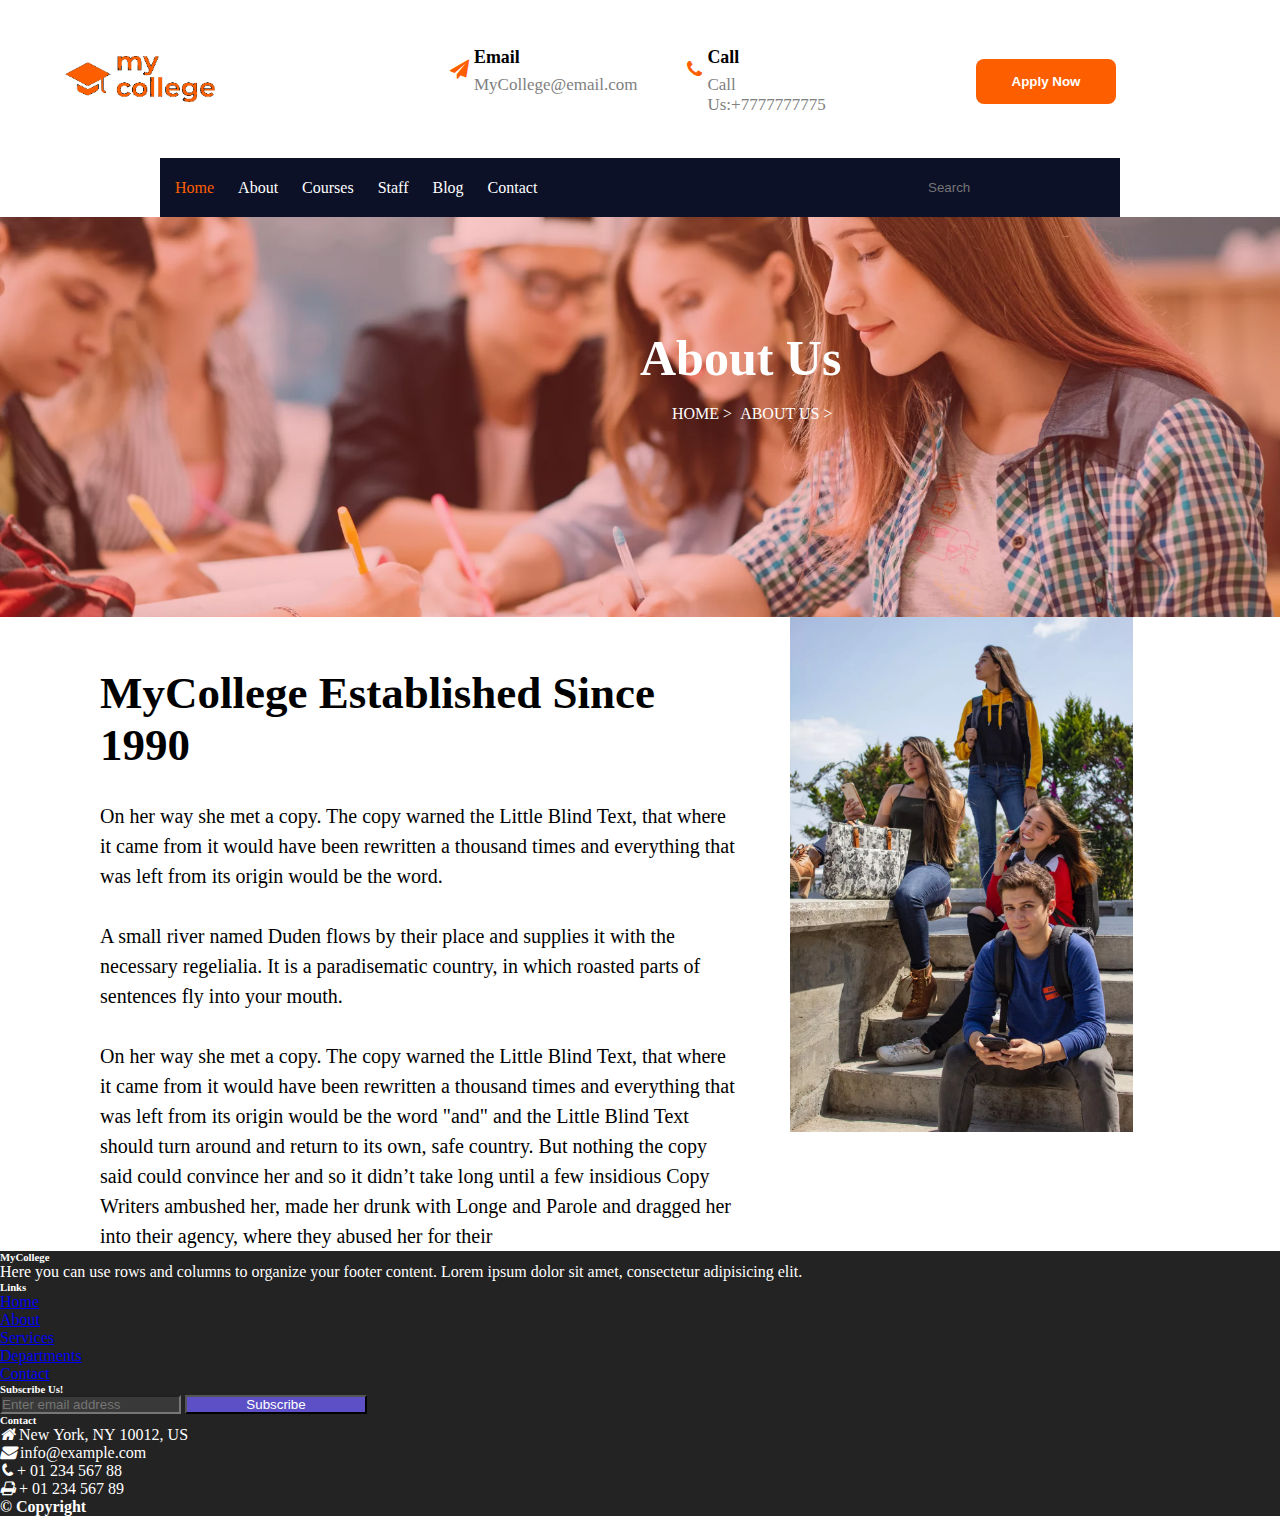
<file: about.html>
<!DOCTYPE html>
<html lang="en">

<head>
    <meta charset="UTF-8">
    <meta name="viewport" content="width=device-width, initial-scale=1.0">
    <title>Document</title>
    <link href="https://cdn.jsdelivr.net/npm/bootstrap@5.3.1/dist/css/bootstrap.min.css" rel="stylesheet"
        integrity="sha384-4bw+/aepP/YC94hEpVNVgiZdgIC5+VKNBQNGCHeKRQN+PtmoHDEXuppvnDJzQIu9" crossorigin="anonymous">

    <link rel="stylesheet" href="https://cdnjs.cloudflare.com/ajax/libs/font-awesome/4.7.0/css/font-awesome.min.css">
    <link rel="stylesheet" href="./about.css">

</head>

<body>
    <header class="head-container">
        <div class="container1">
            <div class="nav-top">
                <div class="logo">
                    <img src="./img/my-college-logo-.png" alt="" class="Logo">
                </div>
                <div class="frst">
                    <div class="mail">
                        <div class="plane">
                            <span class="icon-plane">

                            </span>
                        </div>
                        <div class="e-mail">
                            <a href="#" class="frst-1">Email
                            </a>


                            <p class="para">
                                MyCollege@email.com</p>
                        </div>
                    </div>
                    <div class="number">
                        <div class="call">
                            <span class="icon-call">

                            </span>
                        </div>
                        <div class="num">
                            <a href="#" class="frst-1">Call</a>

                            <p class="para">Call Us:+7777777775</p>
                        </div>
                    </div>
                </div>
                <div class="Apply">
                    <button class="frst-b" onclick="window.location.href='./reg.html'">Apply
                        Now</button>
                </div>
            </div>
            <div class="center-0">
                <div class="center" id="myTopnav">
                    <nav>

                        <a href="./index.html" class="con1-1">Home</a>
                        <a href="#" class="con1">About</a>
                        <a href="./course.html" class="con1">Courses</a>
                        <a href="#" class="con1">Staff</a>
                        <a href="#" class="con1">Blog</a>
                        <a href="#" class="con1">Contact</a>
                    </nav>
                    <div class="bbtn">
                        <input type="search" name="Search" placeholder="Search" class="con2">
                        <span class="sear"></span>
                    </div>
                </div>
            </div>
        </div>
    </header>
    <section>
        <div class="containn">
            <div class="container8">

                <div class="hel">
                    <div class="about">
                        <h1>About Us</h1>
                    </div>
                    <div class="links">
                        <a href="#">HOME >&nbsp;&nbsp;</a>
                        <a href="#">ABOUT US ></a>
                    </div>

                </div>
            </div>
        </div>
    </section>
    <main>
        <div class="contain">
            <div class="hel1">
                <div class="hel2">
                    <h2>MyCollege Established Since 1990</h2>
                </div>
                <div class="hel3">
                    <p>
                        On her way she met a copy. The copy warned the Little Blind Text, that where it came from it
                        would
                        have been rewritten a thousand times and everything that was left from its origin would be the
                        word.<br>
                        <br>
                        A small river named Duden flows by their place and supplies it with the necessary regelialia. It
                        is
                        a paradisematic country, in which roasted parts of sentences fly into your mouth.<br><br>

                        On her way she met a copy. The copy warned the Little Blind Text, that where it came from it
                        would
                        have been rewritten a thousand times and everything that was left from its origin would be the
                        word
                        "and" and the Little Blind Text should turn around and return to its own, safe country. But
                        nothing
                        the copy said could convince her and so it didn’t take long until a few insidious Copy Writers
                        ambushed her, made her drunk with Longe and Parole and dragged her into their agency, where they
                        abused her for their
                    </p>
                </div>
            </div>
            <div class="hel4">
                <img src="./img/about.jpg" alt="" class="image">
            </div>
        </div>
    </main>
    <footer class="contain1 text-center text-lg-start  text-muted">





        <section class="container ">
            <div class="container text-center text-md-start mt-5" style="color: white;">

                <div class="row mt-3">

                    <div class="col-md-3 col-lg-4 col-xl-3 mx-auto mb-4 mt-2">

                        <h6 class="text-uppercase fw-bold mb-4">
                            <i class="fas fa-gem me-3"></i>MyCollege
                        </h6>
                        <p>
                            Here you can use rows and columns to organize your footer content. Lorem ipsum
                            dolor sit amet, consectetur adipisicing elit.
                        </p>
                    </div>

                    <div class="col-md-2 col-lg-2 col-xl-2 mx-auto mb-4 mt-2">

                        <h6 class="text-uppercase fw-bold mb-4">
                            Links
                        </h6>
                        <p>
                            <a href="#!" class="text-reset">Home</a>
                        </p>
                        <p>
                            <a href="#!" class="text-reset">About</a>
                        </p>
                        <p>
                            <a href="#!" class="text-reset">Services</a>
                        </p>
                        <p>
                            <a href="#!" class="text-reset">Departments</a>
                        </p>
                        <p>
                            <a href="#!" class="text-reset">Contact</a>
                        </p>
                    </div>

                    <div class="col-md-3 col-lg-2 col-xl-2 mx-auto mb-4 mt-2">

                        <h6 class="text-uppercase fw-bold mb-4">
                            Subscribe Us!
                        </h6>
                        <input type="email" class="em" placeholder="Enter email address"
                            style="background-color:rgba(255, 255, 255, 0.1) !important;color:rgba(255, 255, 255, 0.7) !important; ;">
                        <input type="button" placeholder="Subscribe" class="sub mt-2 "
                            style="width:182px;background-color:#5d50c6 !important;color: #fff !important;;"
                            value="Subscribe">
                    </div>

                    <div class="col-md-4 col-lg-3 col-xl-3 mx-auto mb-md-0 mb-4 mt-2" style="font-family: fontAwesome;">

                        <h6 class="text-uppercase fw-bold mb-4">Contact</h6>
                        <p><i class="fas fa-home me-3"></i> New York, NY 10012, US</p>
                        <p>
                            <i class="fas fa-envelope me-3"></i>
                            info@example.com
                        </p>
                        <p><i class="fas fa-phone me-3"></i> + 01 234 567 88</p>
                        <p><i class="fas fa-print me-3"></i> + 01 234 567 89</p>
                    </div>

                </div>

            </div>
        </section>

        <div class="text-center p-4" style="color: white;">
            <b>© Copyright</b>

        </div>

    </footer>

</body>

</html>
</file>
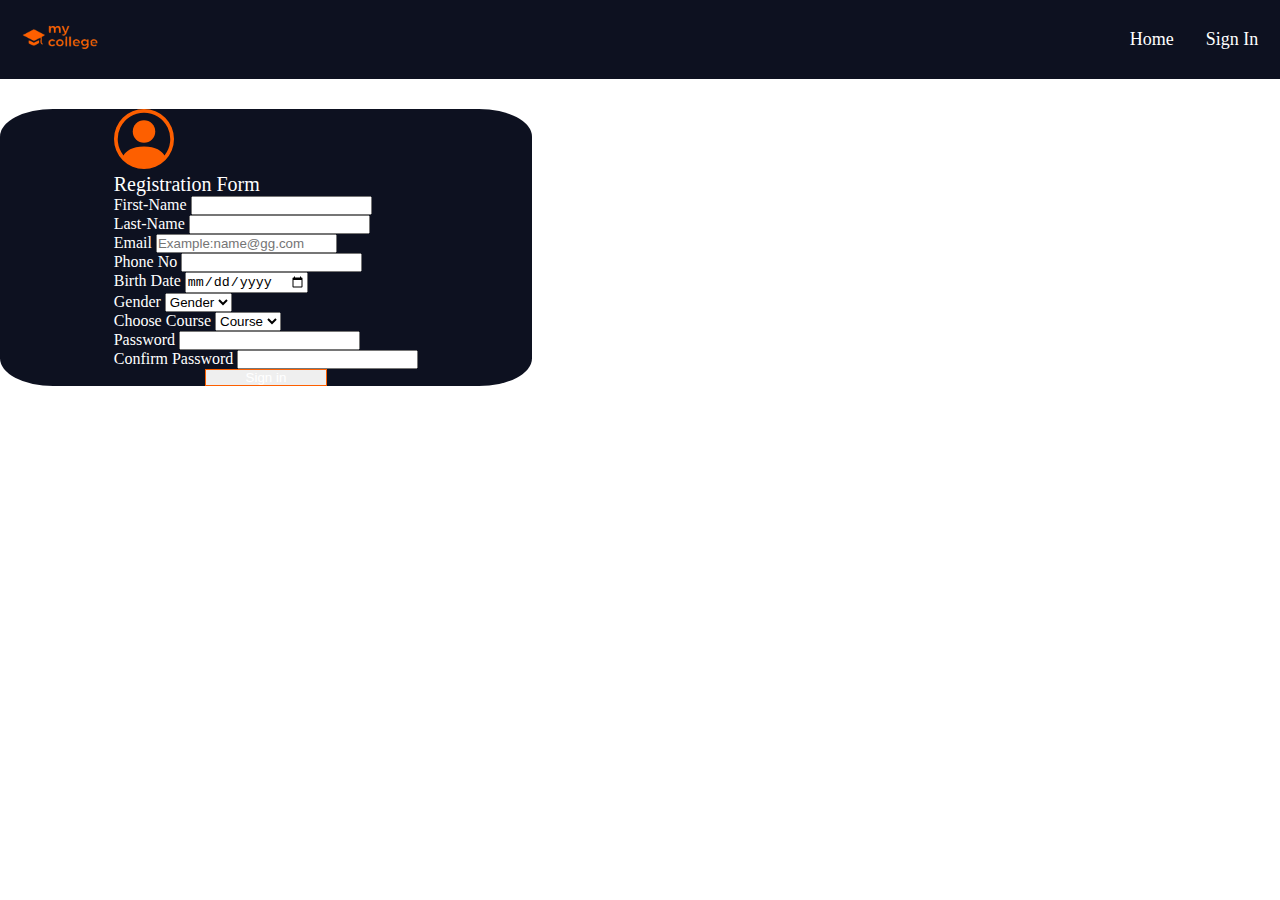
<file: reg.html>
<!DOCTYPE html>
<html lang="en">

<head>
    <meta charset="UTF-8">
    <meta name="viewport" content="width=device-width, initial-scale=1.0">
    <title>Registration Page</title>
    <link rel="stylesheet" href="https://cdnjs.cloudflare.com/ajax/libs/font-awesome/4.7.0/css/font-awesome.min.css">

    <link href="https://cdn.jsdelivr.net/npm/bootstrap@5.3.1/dist/css/bootstrap.min.css" rel="stylesheet"
        integrity="sha384-4bw+/aepP/YC94hEpVNVgiZdgIC5+VKNBQNGCHeKRQN+PtmoHDEXuppvnDJzQIu9" crossorigin="anonymous">
    <link rel="stylesheet" href="./reg.css">
</head>

<body>
    <header>

        <nav>
            <div class="container-0">
                <div class="con">
                    <img src="./img/my-college-logo-.png" alt="" class="Logo">
                </div>
                <div class="conn1">
                    <a href="./index.html">Home</a>
                    <a href="./login.html">Sign In</a>
                </div>
            </div>
        </nav>

    </header>
    <section>
        <div class="container py-4 px-4">

            <form class="row g-3" method="post">
                <div class="text-center  ">
                    <svg xmlns="http://www.w3.org/2000/svg" width="60" height="60" fill="currentColor"
                        class="bi bi-person-circle" viewBox="0 0 16 16">
                        <path d="M11 6a3 3 0 1 1-6 0 3 3 0 0 1 6 0z" />
                        <path fill-rule="evenodd"
                            d="M0 8a8 8 0 1 1 16 0A8 8 0 0 1 0 8zm8-7a7 7 0 0 0-5.468 11.37C3.242 11.226 4.805 10 8 10s4.757 1.225 5.468 2.37A7 7 0 0 0 8 1z" />
                    </svg>

                </div>
                <div class="d-flex justify-content-center">
                    <p class="log mt-1">Registration Form</p>
                </div>
                <div class="col-md-6">
                    <label for="inputName" class="form-label">First-Name</label>
                    <input type="text" class="form-control" placeholder="" aria-label="First name" required="true">
                </div>
                <div class="col-md-6">
                    <label for="inputLastName" class="form-label">Last-Name</label>
                    <input type="text" class="form-control" placeholder="" aria-label="Last name" required="true">
                </div>

                <div class="col-md-6">
                    <label for="inputEmail4" class="form-label">Email</label>
                    <input type="email" class="form-control" id="inputEmail4" required="true"
                        placeholder="Example:name@gg.com">
                </div>
                <div class="col-md-6">
                    <label for="inputPhone4" class="form-label">Phone No</label>
                    <input type="number" class="form-control" id="inputPhone4" required="true">
                </div>
                <div class="col-md-6">
                    <label for="inputBirthDate" class="form-label">Birth Date</label>
                    <input type="date" class="form-control" id="inputBirthDate" placeholder="" required="true">
                </div>
                <div class="col-md-6">
                    <label for="inputGender" class="form-label">Gender</label>
                    <select class="form-select" id="inlineFormSelectPref" required="true" aria-placeholder="Gender">
                        <option selected>Gender</option>
                        <option value="1">Male</option>
                        <option value="2">Female</option>
                    </select>
                </div>


                <div class="col--md-6">
                    <label for="inputCourse" class="form-label">Choose Course</label>
                    <select class="form-select" id="inlineFormSelectPref" required="true">
                        <option selected>Course</option>
                        <option value="1">BCA</option>
                        <option value="2">BSC-IT</option>
                        <option value="3">BBA</option>
                        <option value="4">BCOM</option>
                        <option value="5">B-Arch</option>
                    </select>
                </div>
                <div class="col-md-6">

                    <label for="inputPassword4" class="form-label">Password</label>
                    <input type="password" class="form-control" id="inputPassword4" required="true">

                </div>
                <div class="col-md-6">

                    <label for="inputPassword5" class="form-label">Confirm Password</label>
                    <input type="password" class="form-control" id="inputPassword5" required="true">

                </div>
                <div class="col-12">
                    <button type="submit" class="btn btn-outline">Sign in</button>
                </div>
            </form>
        </div>
    </section>
    <footer>
        <div>

        </div>
    </footer>
</body>

</html>
</file>
<file: about.css>
*{
    padding:0;
    margin:0;
    box-sizing: border-box;
}
.container1{
    width:100%;
    background-color:white;
   
    padding-left:40px;
    padding-right: 40px;
  margin-top:4px;
   
}
.frst{
  display: flex;

 flex-direction: row;
 padding-left:210px;
 padding-right: 130px;
 
}
.frst-1{
    text-decoration: none;
    color:Black;
    font-weight: bold;
    font-size:1.4vw;
}
.para{
    color:grey;
   font-size: 17px;
    padding-top: 7px;
}
.frst-b{
    background-color:#fd5f00;
    
    width:140px;
   padding:15px;
    font-weight: bold;
    color:white;
    border:1px black;
    margin-right:52px;
    border-radius: 8px;
  
}
.nav-top{
    display: flex;
    justify-content: flex-end;
    align-items: center;
   
   flex-direction: row;
   
}

.center{
    
    background-color:#0d1128;
    width:80%;
  
   padding:15px;
   position: relative;
    display:flex;
  justify-content: space-between;
  align-items: center;
  

  
   
}
.center-0{ 
    display: flex;
    justify-content: center;
}

.con1{
   margin-left: 20px;
    color:white; 
    text-decoration:none;
    
}
.con1-1{
  
     color:#fd5f00;
     text-decoration:none;
 }
.con2{
   
   padding-top:7px;
   padding-bottom:7px;
    border-radius: 15px;
    background-color: #0d1128;
    border:1px;
 
   
}
.Apply{
    margin-right:6%;
 }
 
 .number{
 display: flex;
justify-content: space-around;
padding-left: 50px;
 
 }
 
 .mail{
   
    display: flex;
    justify-content: space-evenly;
   
    
 }
 
 .icon-plane{
    color: #fd5f00;
    font-size: 1.5vw;
   
   
}
 

 
.icon-plane:before {
    content: "\f1d8";
    font-family: FontAwesome;
    font-style: normal;
    font-weight: normal;
   
    margin-right: 5px;
   
   
    
}



.plane{
 
   
    margin-top: 12px;
}
.icon-call::before{
    content: "\f095";
    font-family: FontAwesome;
    font-style: normal;
    font-weight: normal;
   
    margin-right: 5px;
   
}
.icon-call{
    color: #fd5f00;
    font-size: 1.5vw;
   
   
}
.call{
   
   
    margin-top: 12px;
}
.Logo{
    width:200px;
   
   }
   .container8{
   
   
      width: 100%;
       
    background-position: center;
    background-repeat: no-repeat;
    background-size: cover;
    width:100%;
   padding-bottom: 400px;
    display: block;
    background-image: url("img/bg_1.jpg.webp") ;
    position: relative;
  text-align: center;
  color: white;
   background: cover;
   box-shadow: inset 0 0 0 1000px rgba(241, 70, 61, 0.286);
  
   }
   
   .contain{
   display:flex;
   justify-content: space-between;
   
   }
   .hel1{
    width:60%;
    margin-right: 50px;
    margin-top:50px;
    padding-left:100px
   }
   .hel4{
    width:40%;
   }
   .image{
    display: block;
    width:70%
   }
   .hel2{
font-size: 30px;

   }
   .hel3{
font-size: 20px;
line-height: 30px;
margin-top: 30px;
   }
   .contain1{
    background-color:#232323;
    color:white;
  
  } 
  
  
  .about{
         display: flex;
    justify-content: center;
    align-items: center;
   
    position: absolute;
  bottom: 150px;
  left: 16px;
  position: absolute;
  color: rgb(255, 255, 255);
  left: 40rem;
  top: 2rem;

 

  
}
.about h1{
    font-size: 50px;
}
.links{
   
   
    display:flex;
    justify-content: center;

   align-items: center;
   position: absolute;
   bottom: 15px;
   left: 16px;
   position: absolute;
   color: rgb(255, 255, 255);
   left: 42rem;
   top:9px;
 
   
}
.links a{
    text-decoration: none;
    color:white;
}
</file>
<file: reg.css>
*{
padding:0;
margin:0;
}
.Logo{
    width:100px;
  
   
 
}
.container-0{
    display: flex;
    justify-content: space-between;
    padding-left:10px;
    padding-right:10px;
    background-color: #0d1120;
    width:100%;
  
}
  
.conn1 a{
    text-decoration: none;
    color: white;
  
   font-size: 18px;
   
 
}
.conn1{
    width:15%;
    display: flex;
    justify-content: center;
    align-items: center;
    justify-content: space-evenly;
}
.container{
    display: flex;
    justify-content: center;
    align-items: center;
    width:40%;
    margin-top: 30px;
    background-color: #0d1120;
    color: white;
    border-radius: 10%;
    padding-left: 10px;
    padding-right: 10px;
    
}
.col-12{
    display: flex;
    justify-content: center;
    align-items: center;
}
.btn{
    width:40%;
    border:1px solid #fd5f00;
    color:white;
}
.btn:hover{
    background-color: #fd5f00;
}
.bi{
    color:#fd5f00;
}
.log{
    font-size:20px;
}
</file>
